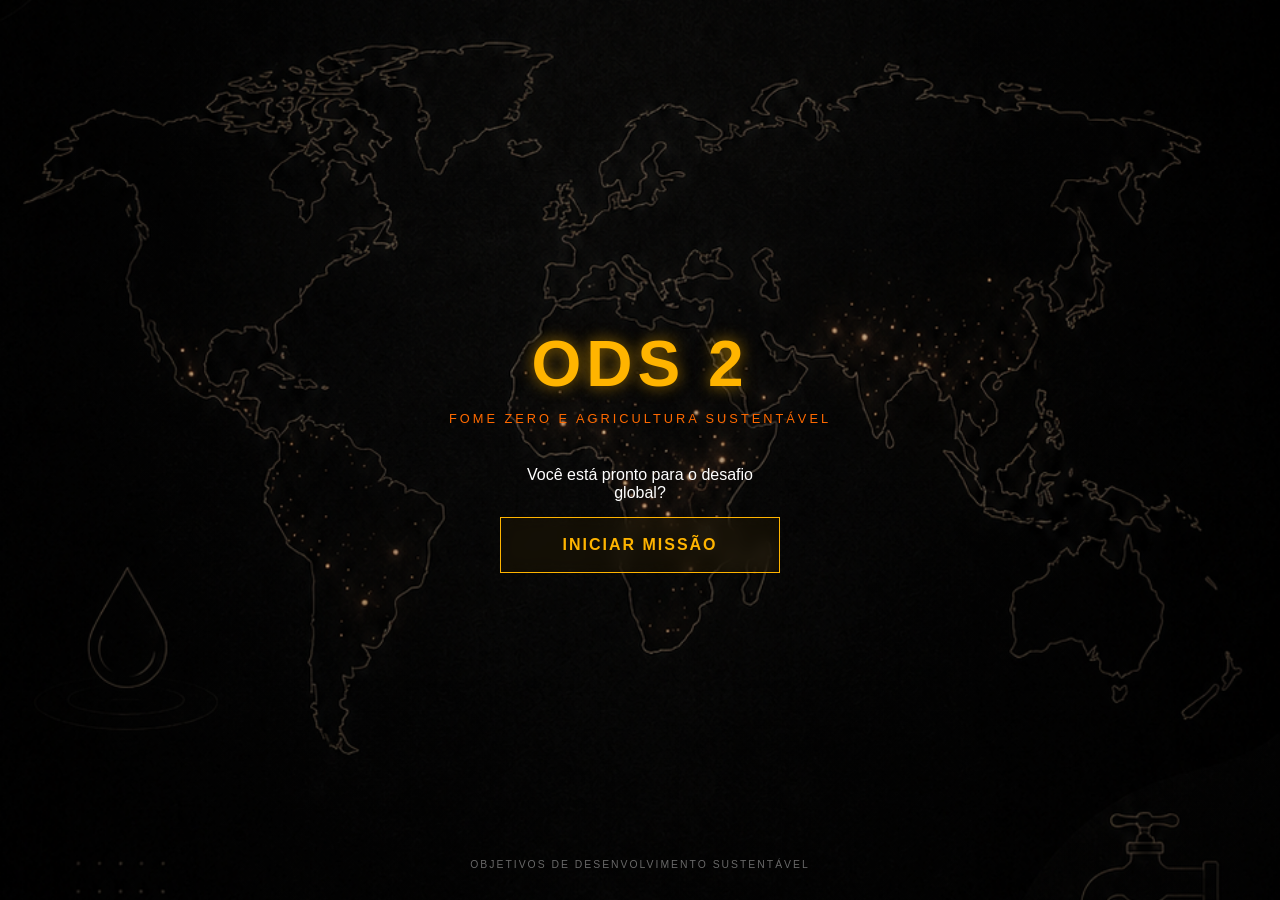
<file: index.html>
<!DOCTYPE html>
<html lang="pt-br">
<head>
    <meta charset="UTF-8">
    <meta name="viewport" content="width=device-width, initial-scale=1.0">
    <title>ODS 2 - Challenge</title>
    <link rel="stylesheet" href="style.css">
</head>
<body>
    <main class="game-container">
        
        <section id="start-screen" class="screen active">
            <div class="content">
                <header class="main-header">
                    <h1 class="glow-text">ODS 2</h1>
                    <p class="subtitle">FOME ZERO E AGRICULTURA SUSTENTÁVEL</p>
                </header>

                <div class="action-area">
                    <p class="mission-text">Você está pronto para o desafio global?</p>
                    <button id="start-btn" class="btn-game" onclick="location.href='opcoes.html'">INICIAR MISSÃO</button>                </div>
            </div>

            <footer class="game-footer">
                <p>OBJETIVOS DE DESENVOLVIMENTO SUSTENTÁVEL</p>
            </footer>
        </section>

    </main>
</body>
</html>
</file>
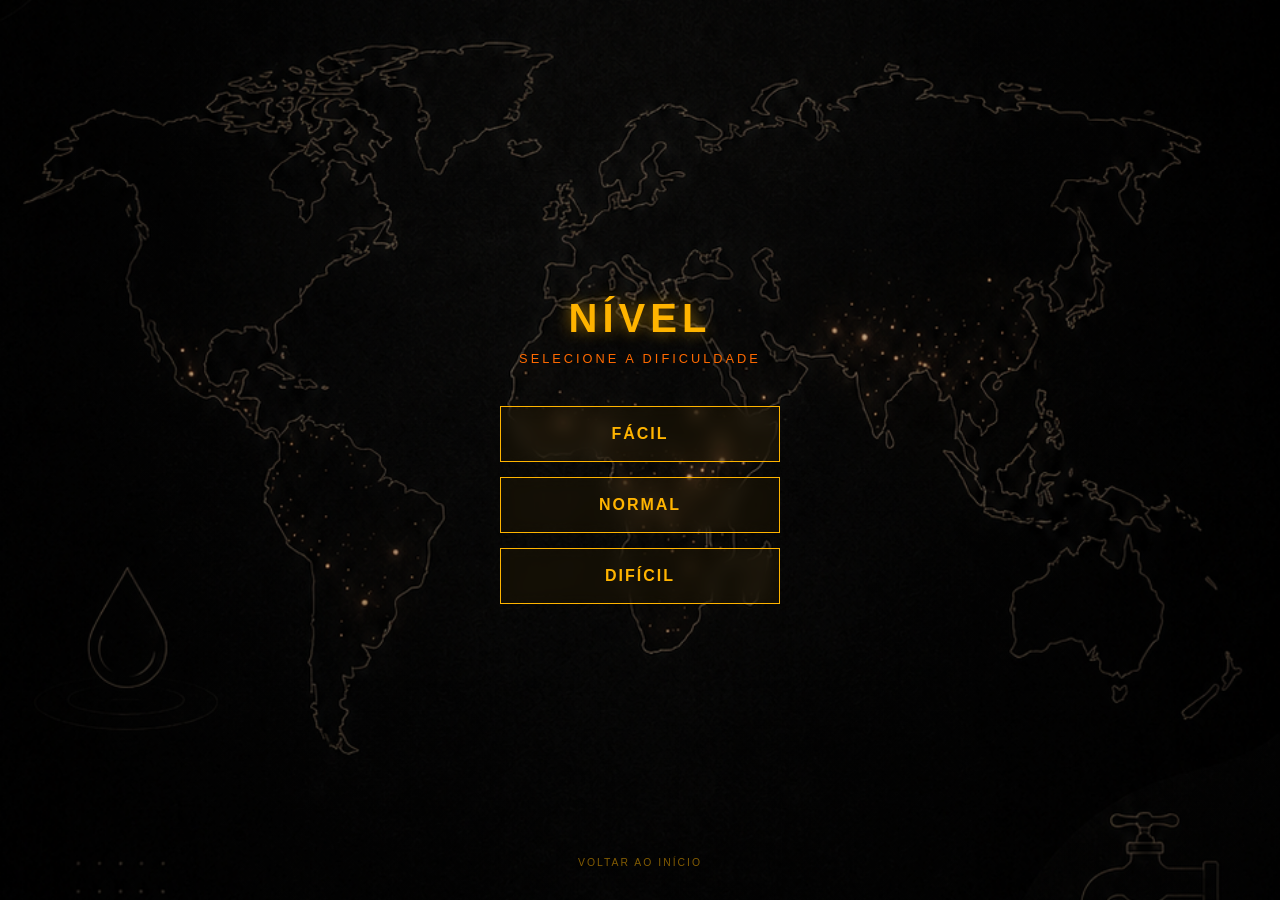
<file: opcoes.html>
<!DOCTYPE html>
<html lang="pt-br">
<head>
    <meta charset="UTF-8">
    <meta name="viewport" content="width=device-width, initial-scale=1.0">
    <title>ODS 2 - Selecionar Dificuldade</title>
    <link rel="stylesheet" href="style.css">
</head>
<body>
    <main class="game-container">
        
        <section class="screen active">
            <header class="main-header">
                <h1 class="glow-text" style="font-size: 2.5rem;">NÍVEL</h1>
                <p class="subtitle">SELECIONE A DIFICULDADE</p>
            </header>

            <div class="action-area" style="width: 100%; display: flex; flex-direction: column; gap: 15px;">
                <button onclick="location.href='facil/facil.html'" class="btn-game">FÁCIL</button>
                <button onclick="location.href='normal/normal.html'" class="btn-game">NORMAL</button>
                <button onclick="location.href='dificil/dificil.html'" class="btn-game">DIFÍCIL</button>
            </div>

            <footer class="game-footer">
                <button onclick="location.href='index.html'" style="background:none; border:none; color:rgba(255,180,0,0.5); cursor:pointer; letter-spacing:2px;">
                    VOLTAR AO INÍCIO
                </button>
            </footer>
        </section>

    </main>
</body>
</html>
</file>
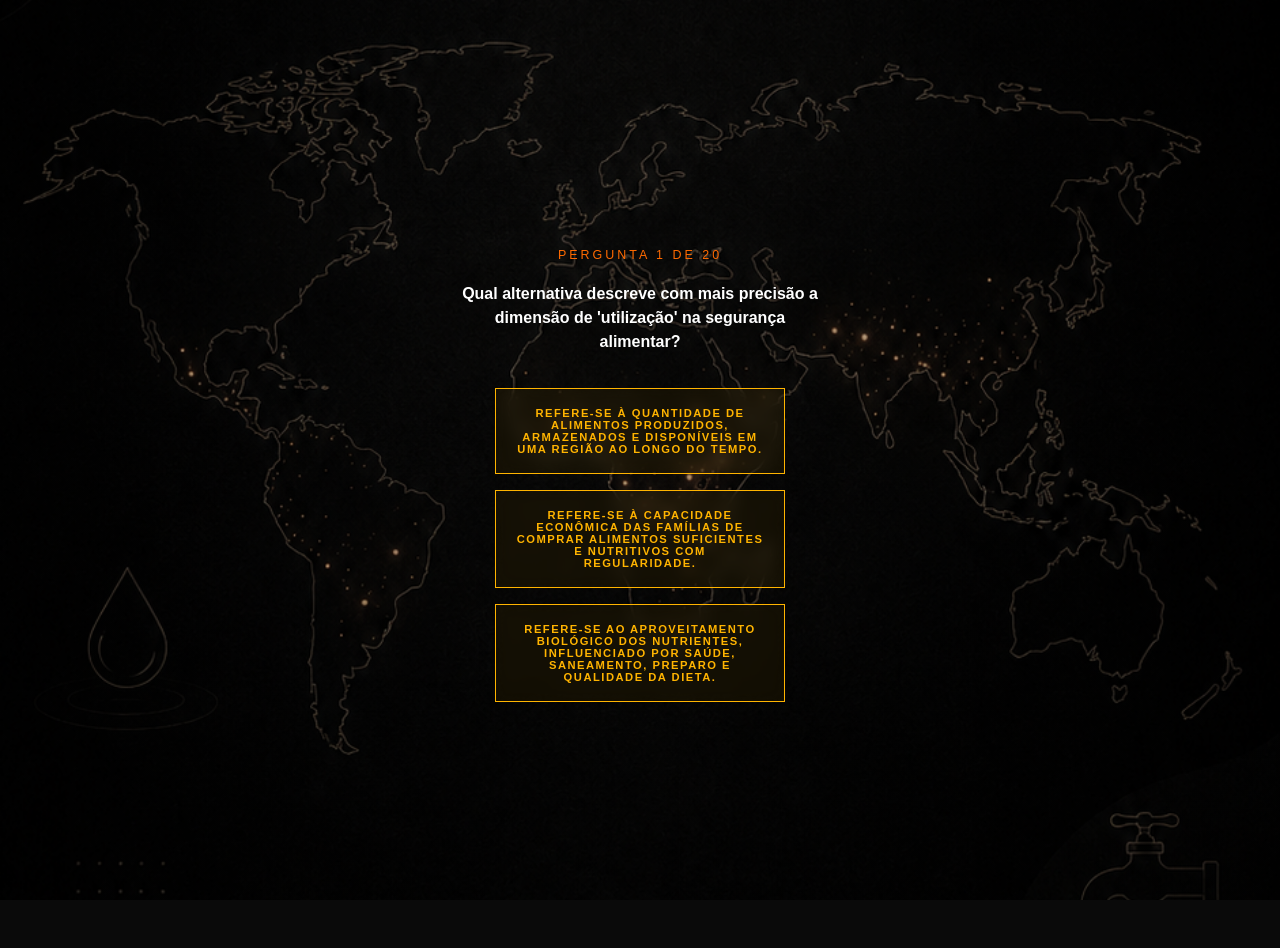
<file: dificil/dificil.html>
<!DOCTYPE html>
<html lang="pt-br">
<head>
    <meta charset="UTF-8">
    <meta name="viewport" content="width=device-width, initial-scale=1.0">
    <title>ODS 2 - Nível Fácil</title>
    <link rel="stylesheet" href="dificil.css">
</head>
<body>
    <main class="game-container">
        <section id="quiz-container" class="active">
            <header class="main-header">
                <p id="progress" class="subtitle">PERGUNTA 1 DE 20</p>
                <h2 id="question-text" class="mission-text">Carregando pergunta...</h2>
            </header>

            <div id="options-container" class="action-area">
                </div>
        </section>

        <section id="result-screen" style="display: none;">
            <h1 class="glow-text">FIM</h1>
            <p id="feedback-rating" class="subtitle"></p>
            <p id="score-text" class="mission-text"></p>
            
            <div class="action-area">
                <button onclick="showReview()" class="btn-game">VER POR QUE ERREI</button>
                <button onclick="location.href='../opcoes.html'" class="btn-game">REPETIR NÍVEL</button>
                <button onclick="location.href='../index.html'" class="btn-game">INÍCIO</button>
            </div>
        </section>

        <section id="review-screen" style="display: none; overflow-y: auto; max-height: 80vh;">
            <h2 class="subtitle">REVISÃO DAS RESPOSTAS</h2>
            <div id="review-list" style="text-align: left; font-size: 0.9rem; padding: 10px;"></div>
            <button onclick="location.reload()" class="btn-game" style="margin-top: 20px;">FECHAR</button>
        </section>
    </main>

    <script src="dificil.js"></script>
</body>
</html>
</file>
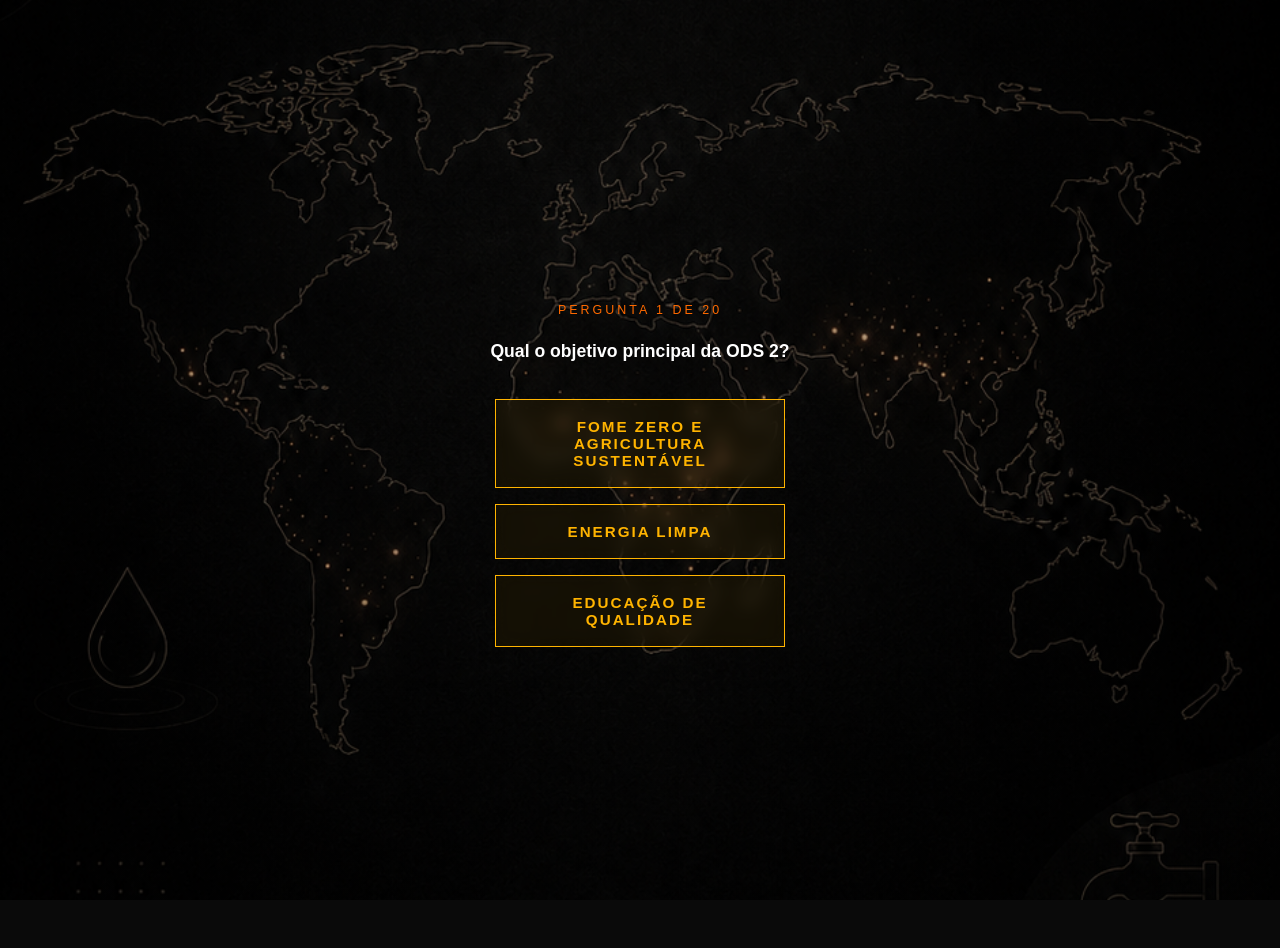
<file: facil/facil.html>
<!DOCTYPE html>
<html lang="pt-br">
<head>
    <meta charset="UTF-8">
    <meta name="viewport" content="width=device-width, initial-scale=1.0">
    <title>ODS 2 - Nível Fácil</title>
    <link rel="stylesheet" href="facil.css">
</head>
<body>
    <main class="game-container">
        <section id="quiz-container" class="active">
            <header class="main-header">
                <p id="progress" class="subtitle">PERGUNTA 1 DE 20</p>
                <h2 id="question-text" class="mission-text">Carregando pergunta...</h2>
            </header>

            <div id="options-container" class="action-area">
                </div>
        </section>

        <section id="result-screen" style="display: none;">
            <h1 class="glow-text">FIM</h1>
            <p id="feedback-rating" class="subtitle"></p>
            <p id="score-text" class="mission-text"></p>
            
            <div class="action-area">
                <button onclick="showReview()" class="btn-game">VER POR QUE ERREI</button>
                <button onclick="location.href='../opcoes.html'" class="btn-game">REPETIR NÍVEL</button>
                <button onclick="location.href='../index.html'" class="btn-game">INÍCIO</button>
            </div>
        </section>

        <section id="review-screen" style="display: none; overflow-y: auto; max-height: 80vh;">
            <h2 class="subtitle">REVISÃO DAS RESPOSTAS</h2>
            <div id="review-list" style="text-align: left; font-size: 0.9rem; padding: 10px;"></div>
            <button onclick="location.reload()" class="btn-game" style="margin-top: 20px;">FECHAR</button>
        </section>
    </main>

    <script src="facil.js"></script>
</body>
</html>
</file>
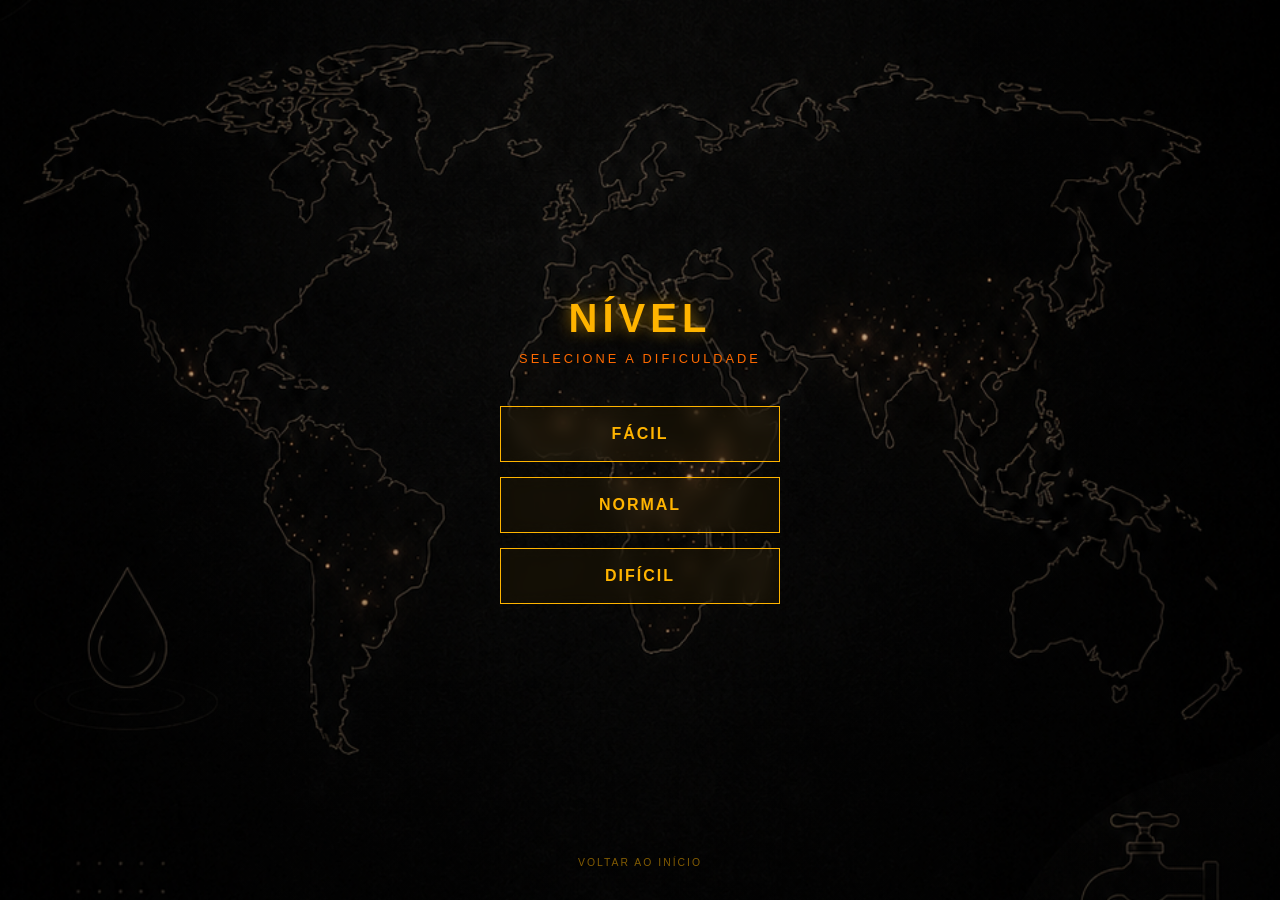
<file: index/opcoes.html>
<!DOCTYPE html>
<html lang="pt-br">
<head>
    <meta charset="UTF-8">
    <meta name="viewport" content="width=device-width, initial-scale=1.0">
    <title>ODS 2 - Selecionar Dificuldade</title>
    <link rel="stylesheet" href="style.css">
</head>
<body>
    <main class="game-container">
        
        <section class="screen active">
            <header class="main-header">
                <h1 class="glow-text" style="font-size: 2.5rem;">NÍVEL</h1>
                <p class="subtitle">SELECIONE A DIFICULDADE</p>
            </header>

            <div class="action-area" style="width: 100%; display: flex; flex-direction: column; gap: 15px;">
                <button onclick="location.href='../facil/facil.html'" class="btn-game">FÁCIL</button>
                <button onclick="location.href='../normal/normal.html'" class="btn-game">NORMAL</button>
                <button onclick="location.href='../dificil/dificil.html'" class="btn-game">DIFÍCIL</button>
            </div>

            <footer class="game-footer">
                <button onclick="location.href='index.html'" style="background:none; border:none; color:rgba(255,180,0,0.5); cursor:pointer; letter-spacing:2px;">
                    VOLTAR AO INÍCIO
                </button>
            </footer>
        </section>

    </main>
</body>
</html>
</file>
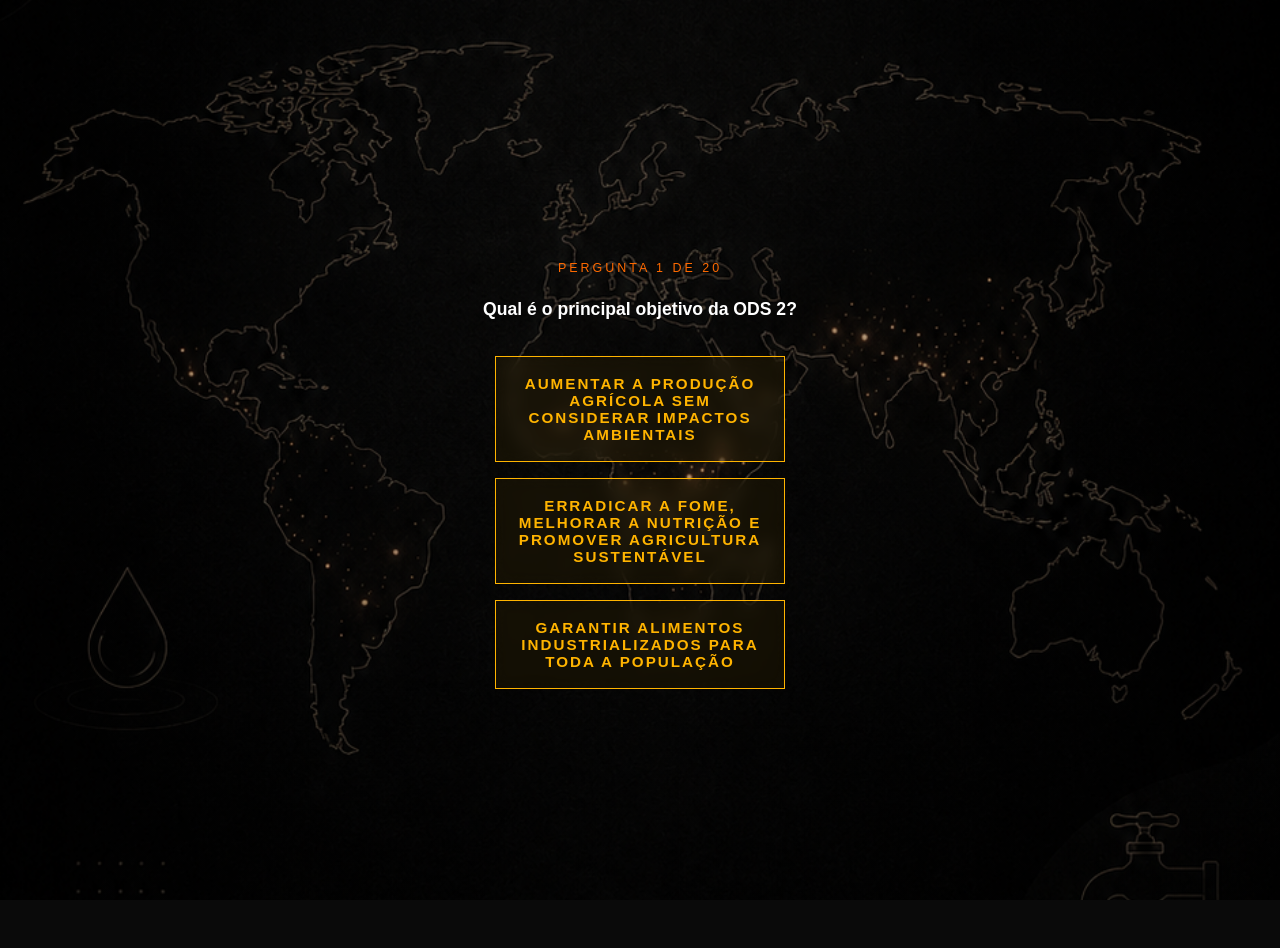
<file: normal/normal.html>
<!DOCTYPE html>
<html lang="pt-br">
<head>
    <meta charset="UTF-8">
    <meta name="viewport" content="width=device-width, initial-scale=1.0">
    <title>ODS 2 - Nível Fácil</title>
    <link rel="stylesheet" href="../facil/facil.css">
</head>
<body>
    <main class="game-container">
        <section id="quiz-container" class="active">
            <header class="main-header">
                <p id="progress" class="subtitle">PERGUNTA 1 DE 20</p>
                <h2 id="question-text" class="mission-text">Carregando pergunta...</h2>
            </header>

            <div id="options-container" class="action-area">
                </div>
        </section>

        <section id="result-screen" style="display: none;">
            <h1 class="glow-text">FIM</h1>
            <p id="feedback-rating" class="subtitle"></p>
            <p id="score-text" class="mission-text"></p>
            
            <div class="action-area">
                <button onclick="showReview()" class="btn-game">VER POR QUE ERREI</button>
                <button onclick="location.href='../opcoes.html'" class="btn-game">REPETIR NÍVEL</button>
                <button onclick="location.href='../index.html'" class="btn-game">INÍCIO</button>
            </div>
        </section>

        <section id="review-screen" style="display: none; overflow-y: auto; max-height: 80vh;">
            <h2 class="subtitle">REVISÃO DAS RESPOSTAS</h2>
            <div id="review-list" style="text-align: left; font-size: 0.9rem; padding: 10px;"></div>
            <button onclick="location.reload()" class="btn-game" style="margin-top: 20px;">FECHAR</button>
        </section>
    </main>

    <script src="normal.js"></script>
</body>
</html>
</file>
<file: style.css>
/* 1. RESET E CONFIGURAÇÕES GERAIS */
* {
    margin: 0;
    padding: 0;
    box-sizing: border-box;
    font-family: 'Inter', 'Segoe UI', Roboto, sans-serif;
    text-rendering: optimizeLegibility;
}

:root {
    --primary-color: #ffb400;    
    --secondary-color: #ff6a00;  
    --bg-dark: #0a0a0a;          
    --text-white: #ffffff;
}

body {
    /* Camada preta transparente por cima da imagem */
    background: linear-gradient(rgba(0, 0, 0, 0.2), rgba(0, 0, 0, 0.2)), 
                url('img/fundo.png');
    background-size: cover;
    background-position: center;
    background-attachment: fixed;
    background-color: var(--bg-dark);
    
    /* Centralização Total do Body */
    height: 100vh;
    width: 100vw;
    display: flex;
    justify-content: center;
    align-items: center;
    
    color: var(--text-white);
    overflow: hidden; 
}

/* 2. CONTAINER PRINCIPAL (Onde tudo acontece) */
.game-container {
    width: 100%;
    max-width: 450px; /* Largura ideal para mobile */
    height: 100%;
    display: flex;
    flex-direction: column;
    justify-content: center; /* Centraliza verticalmente */
    align-items: center;     /* Centraliza horizontalmente */
    text-align: center;
    padding: 20px;
    position: relative;
}

/* 3. CONTEÚDO INTERNO */
.content {
    display: flex;
    flex-direction: column;
    align-items: center;
    justify-content: center;
    width: 100%;
}

/* 4. TIPOGRAFIA */
.glow-text {
    font-size: clamp(2.5rem, 12vw, 4rem); 
    font-weight: 900;
    letter-spacing: 5px;
    color: var(--primary-color);
    text-transform: uppercase;
    text-shadow: 0 0 15px rgba(255, 180, 0, 0.6);
    margin-bottom: 10px;
}

.subtitle {
    font-size: 0.8rem;
    letter-spacing: 3px;
    color: var(--secondary-color);
    text-transform: uppercase;
    margin-bottom: 40px; /* Espaço para o próximo bloco */
}

/* 5. ÁREA DE BOTÕES (Para a página de opções) */
.action-area {
    display: flex;
    flex-direction: column;
    gap: 15px; /* Espaçamento entre os botões */
    width: 100%;
    max-width: 280px; /* Mantém os botões em um tamanho bom no centro */
}

/* 6. BOTÕES */
.btn-game {
    background: rgba(255, 180, 0, 0.05);
    color: var(--primary-color);
    border: 1px solid var(--primary-color);
    padding: 18px;
    width: 100%; /* Ocupa a largura do action-area */
    font-size: 1rem;
    font-weight: 700;
    letter-spacing: 2px;
    text-transform: uppercase;
    cursor: pointer;
    transition: all 0.3s ease;
    backdrop-filter: blur(8px);
}

.btn-game:hover {
    background: var(--primary-color);
    color: #000;
    box-shadow: 0 0 30px rgba(255, 180, 0, 0.4);
}

/* 7. RODAPÉ (Sempre na base) */
.game-footer {
    position: absolute;
    bottom: 30px;
    width: 100%;
    text-align: center;
    pointer-events: none; /* Não atrapalha cliques */
}

.game-footer p, .game-footer button {
    font-size: 0.65rem;
    letter-spacing: 2px;
    color: rgba(255, 255, 255, 0.4);
    text-transform: uppercase;
}

/* 8. ANIMAÇÃO DE ENTRADA */
.screen.active {
    display: flex;
    flex-direction: column;
    align-items: center;
    justify-content: center;
    width: 100%;
    animation: fadeIn 0.8s ease-out;
}
</file>
<file: dificil/dificil.css>
/* 1. RESET E CONFIGURAÇÕES GERAIS */
* {
    margin: 0;
    padding: 0;
    box-sizing: border-box;
    font-family: 'Inter', 'Segoe UI', Roboto, sans-serif;
    text-rendering: optimizeLegibility;
}

:root {
    --primary-color: #ffb400;
    --secondary-color: #ff6a00;
    --bg-dark: #0a0a0a;
    --text-white: #ffffff;
    --success-color: #2ecc71;
    --error-color: #e74c3c;
}

/* 2. FUNDO DA PÁGINA */
body {
    background: linear-gradient(
                    rgba(0, 0, 0, 0.25),
                    rgba(0, 0, 0, 0.25)
                ),
                url('../img/fundo.png');

    background-size: cover;
    background-position: center;
    background-attachment: fixed;
    background-color: var(--bg-dark);

    min-height: 100vh;
    width: 100vw;

    display: flex;
    justify-content: center;
    align-items: center;

    color: var(--text-white);
    overflow: hidden;
}

/* 3. CONTAINER PRINCIPAL */
.game-container {
    width: 100%;
    max-width: 450px;
    min-height: 100vh;

    display: flex;
    justify-content: center;
    align-items: center;

    padding: 24px;
    text-align: center;
    position: relative;
}

/* 4. TELAS */
.screen,
#quiz-container,
#result-screen,
#review-screen {
    width: 100%;
    min-height: 100vh;

    flex-direction: column;
    align-items: center;
    justify-content: center;

    text-align: center;
}

.screen {
    display: none;
}

.screen.active,
#quiz-container.active {
    display: flex;
    animation: fadeIn 0.8s ease-out;
}

/* 5. CABEÇALHO DA PERGUNTA */
.main-header {
    width: 100%;
    max-width: 360px;

    display: flex;
    flex-direction: column;
    align-items: center;

    margin: 0 auto 34px auto;
}

/* 6. TEXTO PEQUENO */
.subtitle {
    font-size: 0.78rem;
    letter-spacing: 3px;

    color: var(--secondary-color);
    text-transform: uppercase;

    margin-bottom: 18px;
    line-height: 1.5;
}

/* 7. TEXTO DA PERGUNTA */
.mission-text {
    width: 100%;
    max-width: 360px;

    font-size: 1rem;
    line-height: 1.5;
    font-weight: 600;

    color: var(--text-white);
    text-align: center;

    margin: 0 auto;
}

/* 8. TÍTULO FINAL */
.glow-text {
    font-size: clamp(2.6rem, 13vw, 4.2rem);
    font-weight: 900;
    letter-spacing: 5px;

    color: var(--primary-color);
    text-transform: uppercase;

    text-shadow: 0 0 15px rgba(255, 180, 0, 0.6);
    margin-bottom: 16px;
    line-height: 1;
}

/* 9. ÁREA DAS ALTERNATIVAS */
.action-area,
#options-container {
    width: 100%;
    max-width: 290px;

    display: flex;
    flex-direction: column;
    align-items: center;
    justify-content: center;

    gap: 16px;
    margin: 0 auto;
}

/* 10. BOTÕES */
.btn-game,
#options-container button {
    width: 100%;
    display: block;

    background: rgba(255, 180, 0, 0.06);
    color: var(--primary-color);

    border: 1px solid var(--primary-color);
    padding: 18px 20px;

    font-size: 0.70rem; 
    font-weight: 700;
    letter-spacing: 1.5px;
    text-transform: uppercase;
    text-align: center;

    cursor: pointer;
    transition: all 0.3s ease;

    backdrop-filter: blur(8px);
}

/* 11. EFEITO DE ACERTO */
.btn-correct {
    border-color: var(--success-color) !important;
    color: var(--success-color) !important;
    background: rgba(46, 204, 113, 0.1) !important;
    box-shadow: 0 0 25px rgba(46, 204, 113, 0.6) !important;
}

/* 12. EFEITO DE ERRO */
.btn-wrong {
    border-color: var(--error-color) !important;
    color: var(--error-color) !important;
    background: rgba(231, 76, 60, 0.1) !important;
    box-shadow: 0 0 25px rgba(231, 76, 60, 0.6) !important;
}

/* 13. TELA DE RESULTADO */
#result-screen {
    gap: 18px;
}

#result-screen .action-area {
    margin-top: 20px;
}

/* 14. TELA DE REVISÃO */
#review-screen {
    padding: 30px 0;
    justify-content: flex-start;
}

#review-list {
    width: 100%;
    max-width: 360px;

    color: var(--text-white);
    line-height: 1.5;

    background: rgba(0, 0, 0, 0.35);
    border: 1px solid rgba(255, 180, 0, 0.25);

    padding: 16px;
    margin: 10px auto 20px auto;

    backdrop-filter: blur(8px);
}

/* 15. ANIMAÇÃO */
@keyframes fadeIn {
    from {
        opacity: 0;
        transform: translateY(15px);
    }

    to {
        opacity: 1;
        transform: translateY(0);
    }
}

/* 16. RESPONSIVO */
@media (max-width: 380px) {
    .game-container {
        padding: 20px;
    }

    .glow-text {
        font-size: 2.5rem;
        letter-spacing: 4px;
    }

    .subtitle {
        font-size: 0.7rem;
        letter-spacing: 2px;
    }

    .mission-text {
        font-size: 1rem;
    }

    .action-area,
    #options-container {
        max-width: 270px;
    }

    .btn-game,
    #options-container button {
        padding: 16px;
        font-size: 0.85rem;
    }
}
</file>
<file: facil/facil.css>
/* 1. RESET E CONFIGURAÇÕES GERAIS */
* {
    margin: 0;
    padding: 0;
    box-sizing: border-box;
    font-family: 'Inter', 'Segoe UI', Roboto, sans-serif;
    text-rendering: optimizeLegibility;
}

:root {
    --primary-color: #ffb400;
    --secondary-color: #ff6a00;
    --bg-dark: #0a0a0a;
    --text-white: #ffffff;
    --success-color: #2ecc71;
    --error-color: #e74c3c;
}

/* 2. FUNDO DA PÁGINA */
body {
    background: linear-gradient(
                    rgba(0, 0, 0, 0.25),
                    rgba(0, 0, 0, 0.25)
                ),
                url('../img/fundo.png');

    background-size: cover;
    background-position: center;
    background-attachment: fixed;
    background-color: var(--bg-dark);

    min-height: 100vh;
    width: 100vw;

    display: flex;
    justify-content: center;
    align-items: center;

    color: var(--text-white);
    overflow: hidden;
}

/* 3. CONTAINER PRINCIPAL */
.game-container {
    width: 100%;
    max-width: 450px;
    min-height: 100vh;

    display: flex;
    justify-content: center;
    align-items: center;

    padding: 24px;
    text-align: center;
    position: relative;
}

/* 4. TELAS */
.screen,
#quiz-container,
#result-screen,
#review-screen {
    width: 100%;
    min-height: 100vh;

    flex-direction: column;
    align-items: center;
    justify-content: center;

    text-align: center;
}

.screen {
    display: none;
}

.screen.active,
#quiz-container.active {
    display: flex;
    animation: fadeIn 0.8s ease-out;
}

/* 5. CABEÇALHO DA PERGUNTA */
.main-header {
    width: 100%;
    max-width: 360px;

    display: flex;
    flex-direction: column;
    align-items: center;

    margin: 0 auto 34px auto;
}

/* 6. TEXTO PEQUENO */
.subtitle {
    font-size: 0.78rem;
    letter-spacing: 3px;

    color: var(--secondary-color);
    text-transform: uppercase;

    margin-bottom: 18px;
    line-height: 1.5;
}

/* 7. TEXTO DA PERGUNTA */
.mission-text {
    width: 100%;
    max-width: 360px;

    font-size: 1.1rem;
    line-height: 1.5;
    font-weight: 600;

    color: var(--text-white);
    text-align: center;

    margin: 0 auto;
}

/* 8. TÍTULO FINAL */
.glow-text {
    font-size: clamp(2.6rem, 13vw, 4.2rem);
    font-weight: 900;
    letter-spacing: 5px;

    color: var(--primary-color);
    text-transform: uppercase;

    text-shadow: 0 0 15px rgba(255, 180, 0, 0.6);
    margin-bottom: 16px;
    line-height: 1;
}

/* 9. ÁREA DAS ALTERNATIVAS */
.action-area,
#options-container {
    width: 100%;
    max-width: 290px;

    display: flex;
    flex-direction: column;
    align-items: center;
    justify-content: center;

    gap: 16px;
    margin: 0 auto;
}

/* 10. BOTÕES */
.btn-game,
#options-container button {
    width: 100%;
    display: block;

    background: rgba(255, 180, 0, 0.06);
    color: var(--primary-color);

    border: 1px solid var(--primary-color);
    padding: 18px 20px;

    font-size: 0.95rem;
    font-weight: 700;
    letter-spacing: 2px;
    text-transform: uppercase;
    text-align: center;

    cursor: pointer;
    transition: all 0.3s ease;

    backdrop-filter: blur(8px);
}

.btn-game:hover,
#options-container button:hover {
    background: var(--primary-color);
    color: #000;
    box-shadow: 0 0 30px rgba(255, 180, 0, 0.4);
    transform: translateY(-2px);
}

/* 11. EFEITO DE ACERTO */
.btn-correct {
    border-color: var(--success-color) !important;
    color: var(--success-color) !important;
    background: rgba(46, 204, 113, 0.1) !important;
    box-shadow: 0 0 25px rgba(46, 204, 113, 0.6) !important;
}

/* 12. EFEITO DE ERRO */
.btn-wrong {
    border-color: var(--error-color) !important;
    color: var(--error-color) !important;
    background: rgba(231, 76, 60, 0.1) !important;
    box-shadow: 0 0 25px rgba(231, 76, 60, 0.6) !important;
}

/* 13. TELA DE RESULTADO */
#result-screen {
    gap: 18px;
}

#result-screen .action-area {
    margin-top: 20px;
}

/* 14. TELA DE REVISÃO */
#review-screen {
    padding: 30px 0;
    justify-content: flex-start;
}

#review-list {
    width: 100%;
    max-width: 360px;

    color: var(--text-white);
    line-height: 1.5;

    background: rgba(0, 0, 0, 0.35);
    border: 1px solid rgba(255, 180, 0, 0.25);

    padding: 16px;
    margin: 10px auto 20px auto;

    backdrop-filter: blur(8px);
}

/* 15. ANIMAÇÃO */
@keyframes fadeIn {
    from {
        opacity: 0;
        transform: translateY(15px);
    }

    to {
        opacity: 1;
        transform: translateY(0);
    }
}

/* 16. RESPONSIVO */
@media (max-width: 380px) {
    .game-container {
        padding: 20px;
    }

    .glow-text {
        font-size: 2.5rem;
        letter-spacing: 4px;
    }

    .subtitle {
        font-size: 0.7rem;
        letter-spacing: 2px;
    }

    .mission-text {
        font-size: 1rem;
    }

    .action-area,
    #options-container {
        max-width: 270px;
    }

    .btn-game,
    #options-container button {
        padding: 16px;
        font-size: 0.85rem;
    }
}
</file>
<file: index/style.css>
/* 1. RESET E CONFIGURAÇÕES GERAIS */
* {
    margin: 0;
    padding: 0;
    box-sizing: border-box;
    font-family: 'Inter', 'Segoe UI', Roboto, sans-serif;
    text-rendering: optimizeLegibility;
}

:root {
    --primary-color: #ffb400;    
    --secondary-color: #ff6a00;  
    --bg-dark: #0a0a0a;          
    --text-white: #ffffff;
}

body {
    /* Camada preta transparente por cima da imagem */
    background: linear-gradient(rgba(0, 0, 0, 0.2), rgba(0, 0, 0, 0.2)), 
                url('../img/fundo.png');
    background-size: cover;
    background-position: center;
    background-attachment: fixed;
    background-color: var(--bg-dark);
    
    /* Centralização Total do Body */
    height: 100vh;
    width: 100vw;
    display: flex;
    justify-content: center;
    align-items: center;
    
    color: var(--text-white);
    overflow: hidden; 
}

/* 2. CONTAINER PRINCIPAL (Onde tudo acontece) */
.game-container {
    width: 100%;
    max-width: 450px; /* Largura ideal para mobile */
    height: 100%;
    display: flex;
    flex-direction: column;
    justify-content: center; /* Centraliza verticalmente */
    align-items: center;     /* Centraliza horizontalmente */
    text-align: center;
    padding: 20px;
    position: relative;
}

/* 3. CONTEÚDO INTERNO */
.content {
    display: flex;
    flex-direction: column;
    align-items: center;
    justify-content: center;
    width: 100%;
}

/* 4. TIPOGRAFIA */
.glow-text {
    font-size: clamp(2.5rem, 12vw, 4rem); 
    font-weight: 900;
    letter-spacing: 5px;
    color: var(--primary-color);
    text-transform: uppercase;
    text-shadow: 0 0 15px rgba(255, 180, 0, 0.6);
    margin-bottom: 10px;
}

.subtitle {
    font-size: 0.8rem;
    letter-spacing: 3px;
    color: var(--secondary-color);
    text-transform: uppercase;
    margin-bottom: 40px; /* Espaço para o próximo bloco */
}

/* 5. ÁREA DE BOTÕES (Para a página de opções) */
.action-area {
    display: flex;
    flex-direction: column;
    gap: 15px; /* Espaçamento entre os botões */
    width: 100%;
    max-width: 280px; /* Mantém os botões em um tamanho bom no centro */
}

/* 6. BOTÕES */
.btn-game {
    background: rgba(255, 180, 0, 0.05);
    color: var(--primary-color);
    border: 1px solid var(--primary-color);
    padding: 18px;
    width: 100%; /* Ocupa a largura do action-area */
    font-size: 1rem;
    font-weight: 700;
    letter-spacing: 2px;
    text-transform: uppercase;
    cursor: pointer;
    transition: all 0.3s ease;
    backdrop-filter: blur(8px);
}

.btn-game:hover {
    background: var(--primary-color);
    color: #000;
    box-shadow: 0 0 30px rgba(255, 180, 0, 0.4);
}

/* 7. RODAPÉ (Sempre na base) */
.game-footer {
    position: absolute;
    bottom: 30px;
    width: 100%;
    text-align: center;
    pointer-events: none; /* Não atrapalha cliques */
}

.game-footer p, .game-footer button {
    font-size: 0.65rem;
    letter-spacing: 2px;
    color: rgba(255, 255, 255, 0.4);
    text-transform: uppercase;
}

/* 8. ANIMAÇÃO DE ENTRADA */
.screen.active {
    display: flex;
    flex-direction: column;
    align-items: center;
    justify-content: center;
    width: 100%;
    animation: fadeIn 0.8s ease-out;
}
</file>
